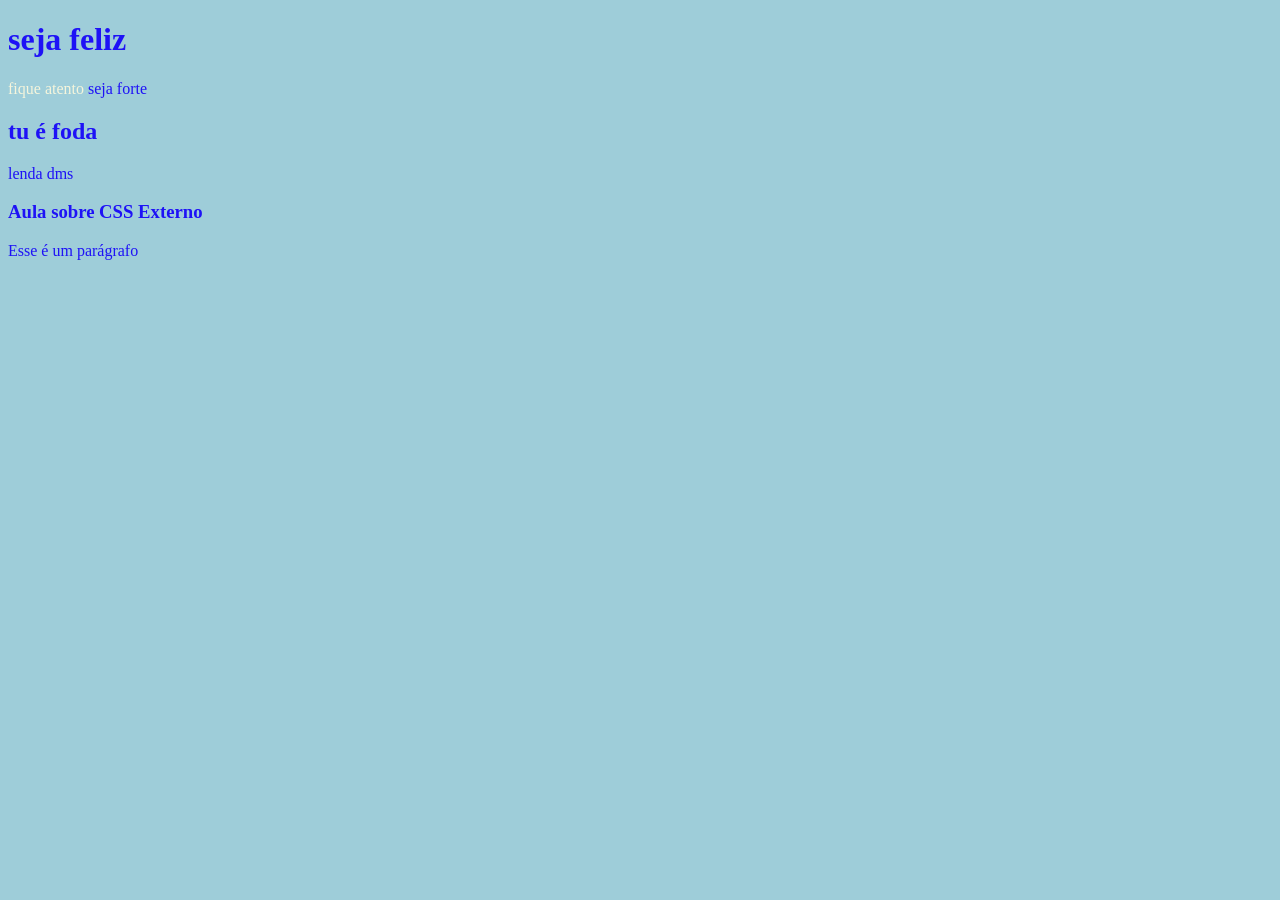
<file: index.html>
<!DOCTYPE html>
<html lang="pt-br">
<head>
    <meta charset="UTF-8">
    <meta name="viewport" content="width=device-width, initial-scale=1.0">
    <title>Document</title>
    <style>
         body{
            background-color: rgba(23, 136, 164, 0.414);
            color: rgba(23, 7, 248, 0.948);
         }
  </style>
  <link rel="stylesheeet" href="style.css">
</head>
<body>
        <h1>seja feliz</h1>
            <span style="color: beige;">fique atento
            </span>
            seja forte </h1>
            <h2>tu é foda</h2>
            <p>lenda dms</p>
      <h3>Aula sobre CSS Externo</h3>      
      <p>Esse é um parágrafo</p>
 </body>
 <html>
</file>
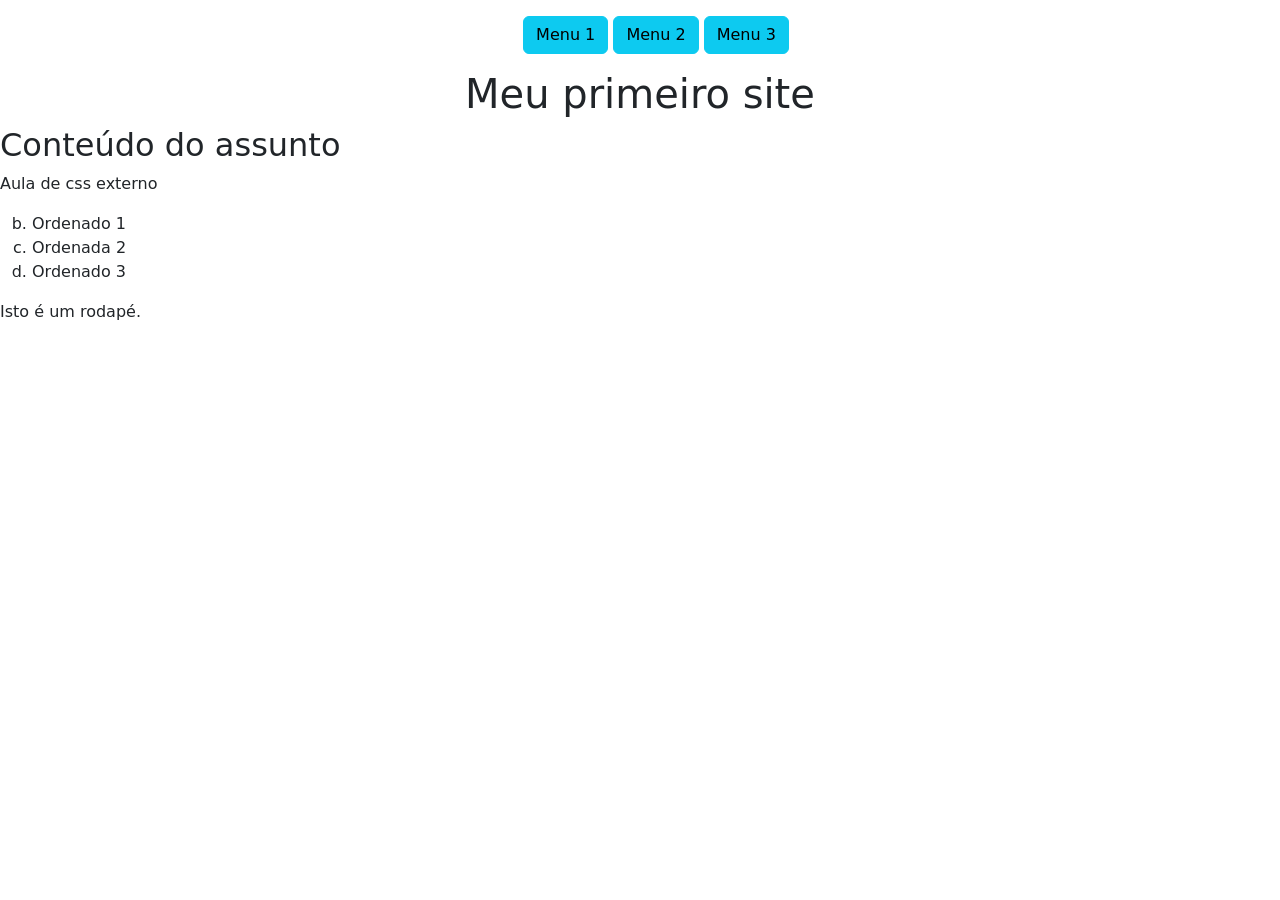
<file: hellen2a/index.html>
<!DOCTYPE html>
<html lang="pt-br">
<head>
    <meta charset="UTF-8">
    <title>Document :D</title><!-- Comentario -->
    <link rel="stylesheet" href="style.css">
    <link href="https://cdn.jsdelivr.net/npm/bootstrap@5.3.3/dist/css/bootstrap.min.css" rel="stylesheet" integrity="sha384-QWTKZyjpPEjISv5WaRU9OFeRpok6YctnYmDr5pNlyT2bRjXh0JMhjY6hW+ALEwIH" crossorigin="anonymous">

</head>
<body>
    <header class="mt-3 text-center">
        <nav>
            <ul>
                <a type="button" class="btn btn-info" href="index.html">
                    <li class="menu">Menu 1</li>
                </a>
                <a type="button" class="btn btn-info" href="Menu2.html">
                    <li class="menu">Menu 2</li>
                </a>
                <a type="button" class="btn btn-info" href="Menu3.html">
                    <li class="menu">Menu 3</li>
                </a>
            </ul>
        </nav>
        <h1>Meu primeiro site</h1>
    </header>
    <main>
        
        <h2>Conteúdo do assunto</h2>
        <p>Aula de css externo</p>
        
        <ol type="a" start="2">
            <li> Ordenado 1</li>
            <li> Ordenada 2</li>
            <li> Ordenado 3</li>
        </ol>
    </main>
<footer>
    Isto é um rodapé.
</footer>
    
</body>
</html>
</file>
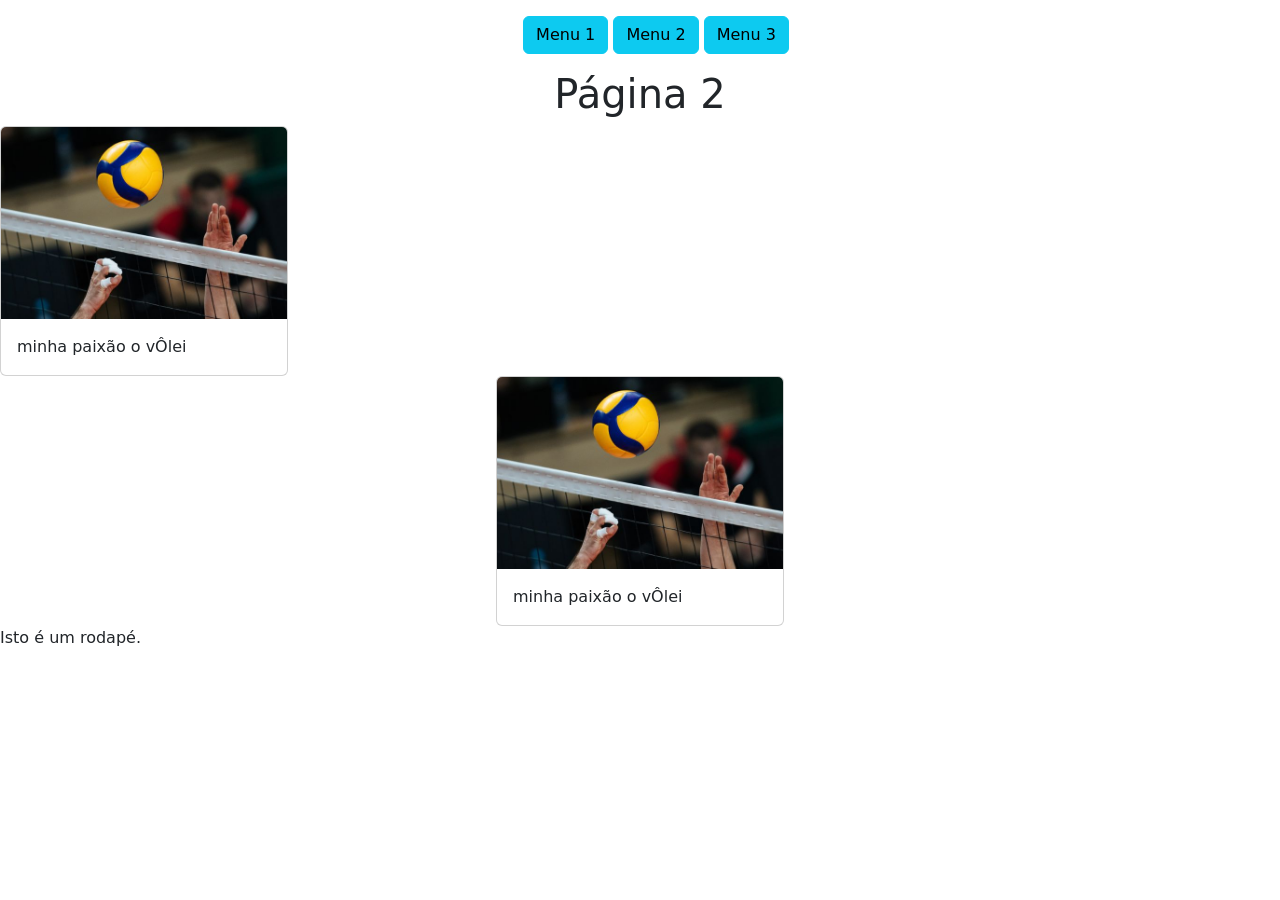
<file: hellen2a/Menu2.html>
<!DOCTYPE html>
<html lang="pt-br">
<head>
    <meta charset="UTF-8">
    <title>Document :D</title><!-- Comentario -->
    <link rel="stylesheet" href="style.css">
    <link href="https://cdn.jsdelivr.net/npm/bootstrap@5.3.3/dist/css/bootstrap.min.css" rel="stylesheet" integrity="sha384-QWTKZyjpPEjISv5WaRU9OFeRpok6YctnYmDr5pNlyT2bRjXh0JMhjY6hW+ALEwIH" crossorigin="anonymous">

</head>
<body>
    <header class="mt-3 text-center">
        <nav>
            <ul>
                <a type="button" class="btn btn-info" href="index.html">
                    <li class="menu">Menu 1</li>
                </a>
                <a type="button" class="btn btn-info" href="Menu2.html">
                    <li class="menu">Menu 2</li>
                </a>
                <a type="button" class="btn btn-info" href="Menu3.html">
                    <li class="menu">Menu 3</li>
                </a>
            </ul>
        </nav>
        <h1>Página 2</h1>
    </header>
    <main>
        <div class="card" style="width: 18rem;">
            <img src="img/image.png" class="card-img-top" alt="...">
            <div class="card-body">
              <p class="card-text">minha paixão o vÔlei</p>
            </div>
          </div>
          <div class="card" style="width: 18rem;margin-left: auto;margin-right: auto;">
            <img src="img/image.png" class="card-img-top" alt="...">
            <div class="card-body">
              <p class="card-text">minha paixão o vÔlei</p>
            </div>
          </div>
        
    </main>
<footer>
    Isto é um rodapé.
</footer>
    
</body>
</html>
</file>
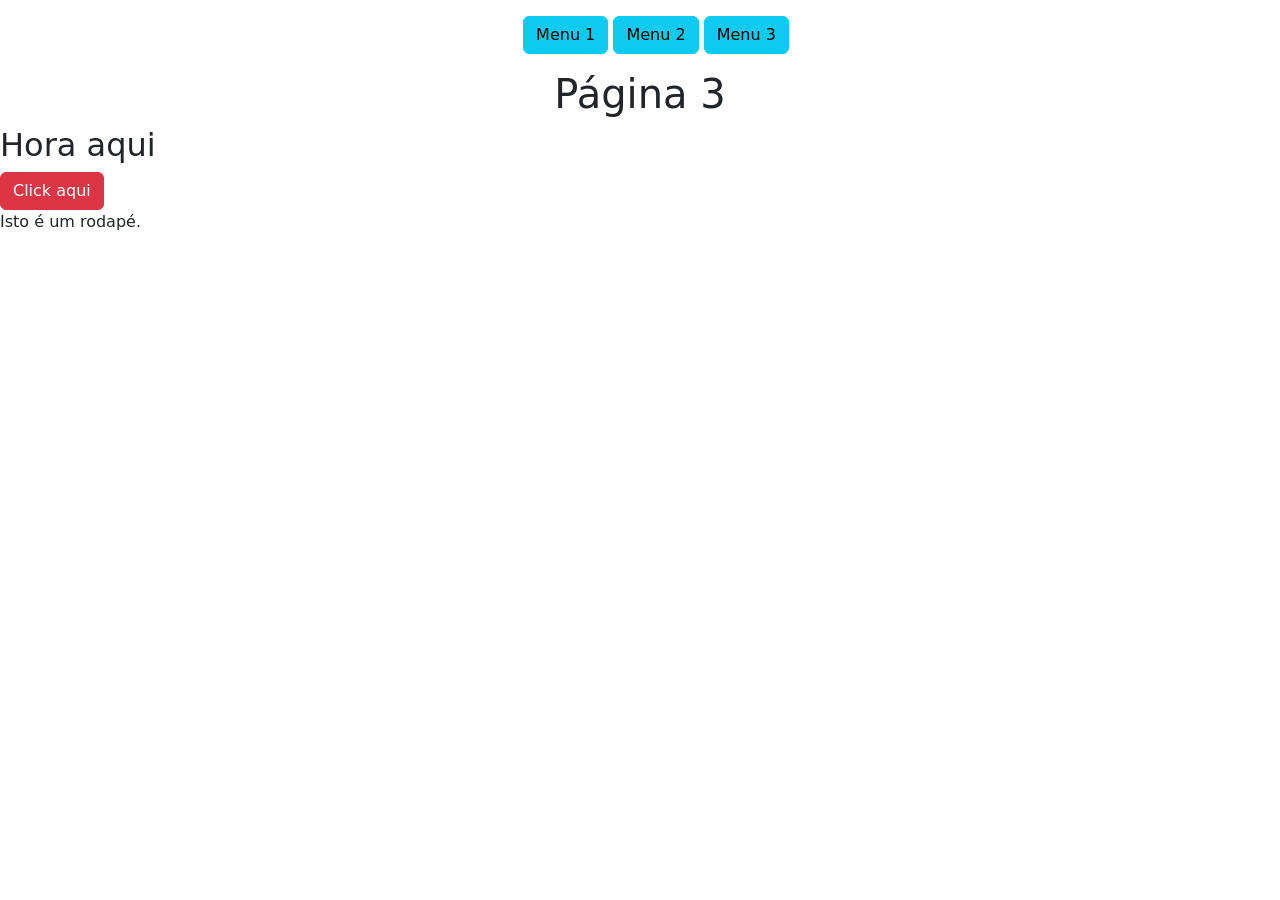
<file: hellen2a/Menu3.html>
<!DOCTYPE html>
<html lang="pt-br">
<head>
    <meta charset="UTF-8">
    <title>Document :D</title><!-- Comentario -->
    <link rel="stylesheet" href="style.css">
    <link href="https://cdn.jsdelivr.net/npm/bootstrap@5.3.3/dist/css/bootstrap.min.css" rel="stylesheet" integrity="sha384-QWTKZyjpPEjISv5WaRU9OFeRpok6YctnYmDr5pNlyT2bRjXh0JMhjY6hW+ALEwIH" crossorigin="anonymous">

</head>
<body>
    <header class="mt-3 text-center">
        <nav>
            <ul>
                <a type="button" class="btn btn-info" href="index.html">
                    <li class="menu">Menu 1</li>
                </a>
                <a type="button" class="btn btn-info" href="Menu2.html">
                    <li class="menu">Menu 2</li>
                </a>
                <a type="button" class="btn btn-info" href="Menu3.html">
                    <li class="menu">Menu 3</li>
                </a>
            </ul>
        </nav>
        <h1>Página 3</h1>
    </header>
    <main>
      <h2 id="DataHora">Hora aqui</h2>  
      <button type="button" class="btn btn-danger" onclick="atual()">Click aqui</button>  
      <script src="script.js" ></script>    
    </main>
<footer>
    Isto é um rodapé.
</footer>
    
</body>
</html>
</file>
<file: style.css>
h3{  
    color:coral;
}
</file>
<file: hellen2a/style.css>
a{text-decoration: none;}
.menu{list-style-type: none;}
</file>
